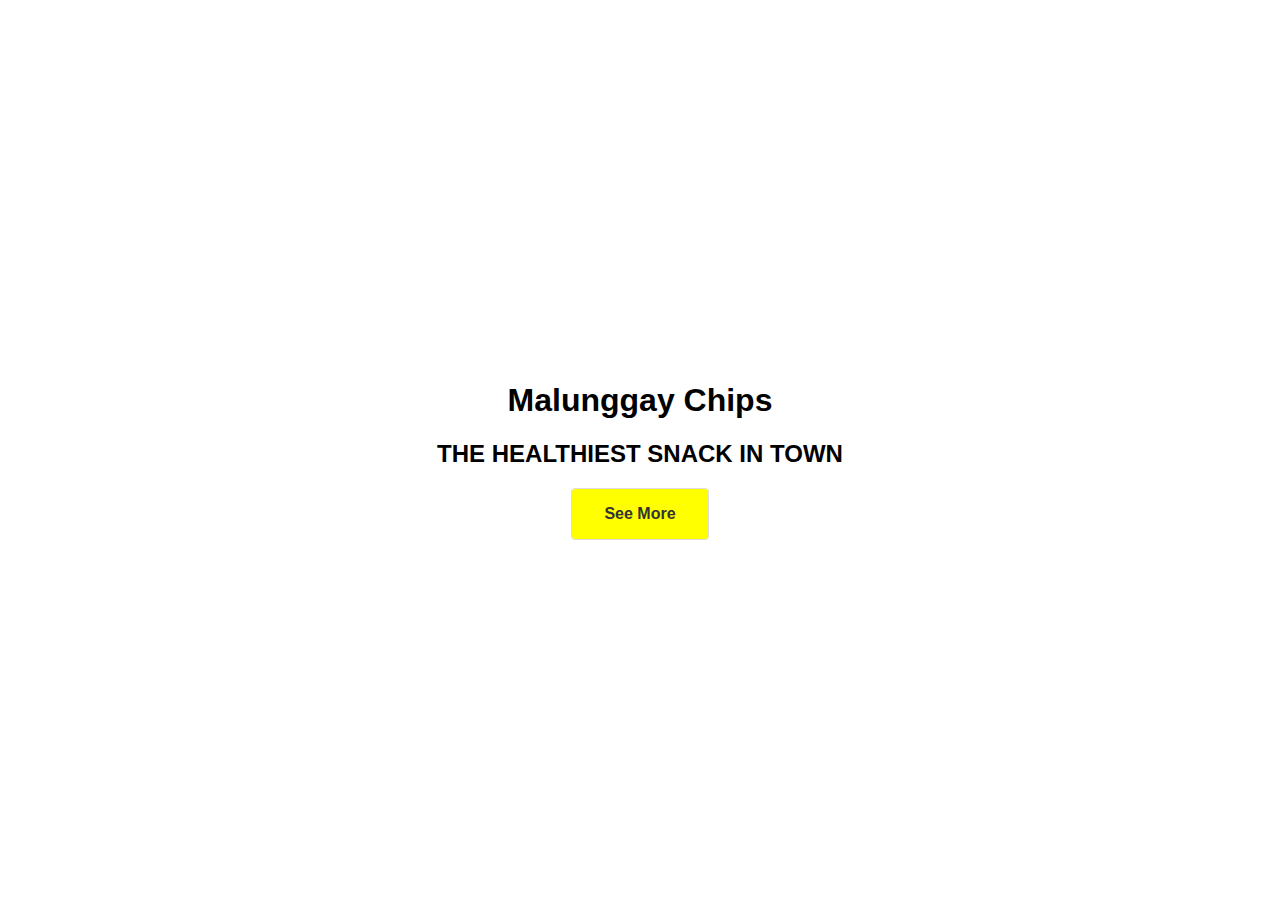
<file: malunggay chips/index.html>
<!DOCTYPE html>
<html lang="en">
<head>
  <meta charset="UTF-8">
  <meta name="viewport" content="width=device-width, initial-scale=1.0">
  <title>Your Page Title</title>
  <link rel="stylesheet" href="style.css">
</head>
<body>
  <header>
    <h1>Malunggay Chips</h1>
    <h2>THE HEALTHIEST SNACK IN TOWN</h2>
    <a href="recipe_list.html" id="see-more-btn">See More</a>
  </header>
</body>
</html>
</file>
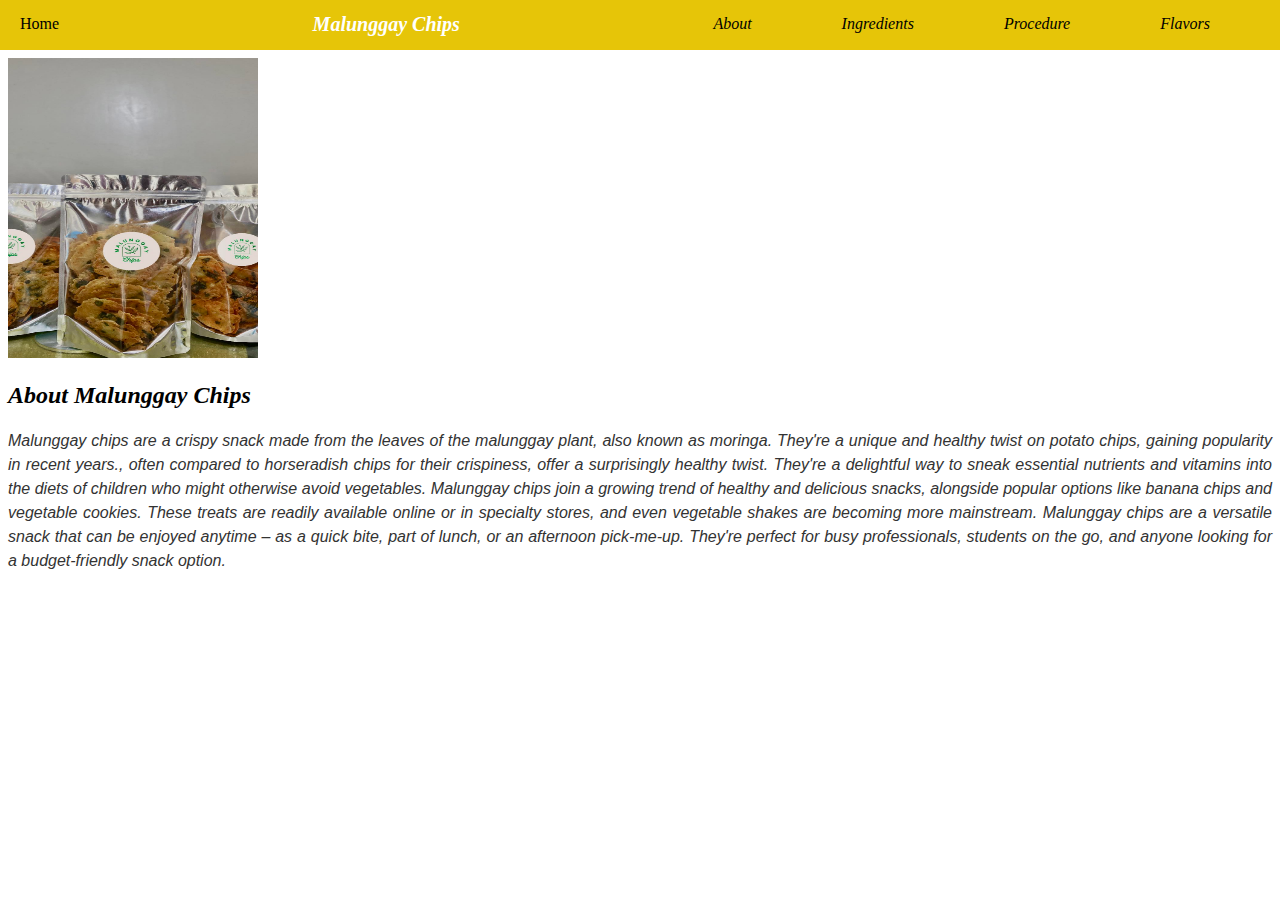
<file: malunggay chips/recipe_list.html>
<!DOCTYPE html>
<html lang="en">
<head>
  <meta charset="UTF-8">
  <meta name="viewport" content="width=device-width, initial-scale=1.0">
  <title>Malunggay Chips Recipes</title>
  <link rel="stylesheet" href="recipe_list.css">
</head>
<body>
  <header>
    <a href="index.html">Home</a>  
    <h1><i>Malunggay Chips<i></h1>
    <nav>
      <a href="#About">About</a>
      <a href="#Ingredients">Ingredients</a>
      <a href="#Procedure">Procedure</a>
      <a href="#Flavors">Flavors</a>
    </nav>
  </header>
  <section id="about">
<img src="chips.jpg" alt="Malunggay Chips Image" class="about-image" width="250" height="300" alt="Malunggay Chips Image" class="center">

     <h2>About Malunggay Chips</h2>
    <div class="text-content">
      <p>Malunggay chips are a crispy snack made from the leaves of the malunggay plant, also known as moringa. They're a unique and healthy twist on potato chips, gaining popularity in recent years., often compared to horseradish chips for their crispiness, offer a surprisingly healthy twist. They're a delightful way to sneak essential nutrients and vitamins into the diets of children who might otherwise avoid vegetables. Malunggay chips join a growing trend of healthy and delicious snacks, alongside popular options like banana chips and vegetable cookies. These treats are readily available online or in specialty stores, and even vegetable shakes are becoming more mainstream. Malunggay chips are a versatile snack that can be enjoyed anytime – as a quick bite, part of lunch, or an afternoon pick-me-up. They're perfect for busy professionals, students on the go, and anyone looking for a budget-friendly snack option.</p>
    </div>
  </section>
</body>
</html>
</file>
<file: malunggay chips/style.css>
/* General Styles */
body {
  font-family: Arial, sans-serif;
  margin: 0;
  padding: 0;
  background-image: url("https://i.ytimg.com/vi/6wOi_UDmWto/hq720.jpg?sqp=-oaymwEhCK4FEIIDSFryq4qpAxMIARUAAAAAGAElAADIQj0AgKJD&rs=AOn4CLB3Mu-4nFy0f9VObb9sf0afe7os-g"); /* Set background image URL */
  background-size: cover; /* Ensures image covers the entire background */
  background-repeat: no-repeat; /* Prevents image repetition */
  background-position: center; /* Centers the image horizontally */
  display: flex; /* Use flexbox for vertical centering (optional) */
  min-height: 100vh; /* Ensures viewport height (optional) */
  justify-content: center; /* Vertically center content (optional) */
  align-items: center; /* Horizontally center content (optional) */
}



/* style.css */
@import url('https://fonts.googleapis.com/css2?family=Oswald:wght@700&display=swap');


#see-more-btn {
  background-color: Yellow;
  padding: 1rem 2rem; /* Adjust padding for spacing as needed */
  color: #333; /* Set text color to dark gray */
  text-decoration: none; /* Remove underline */
  display: inline-block; /* Display as an inline block element */
  border: 1px solid #ddd; /* Add a thin gray border */
  border-radius: 4px; /* Add rounded corners */
  font-weight: bold; /* Make the text bold */
}

h1 {
  font-family: 'Oswald', sans-serif;
  font-weight: bold;
}


p {
  margin-bottom: 0.5rem;
  color: black; /* Light color for better contrast on background image */
}

a {
  color: #333; /* Adjust color as needed */
  text-decoration: none;
  display: inline-block;
  padding: 1rem 2rem; /* Adjust padding for better placement */
  border: none; /* Remove button border (optional) */
  background-color: transparent; /* Transparent background */
}

a:hover {
  color: #000; /* Adjust hover color as needed */
}

img {
  max-width: 100%; /* Remove inline image styles (optional) */
  height: auto; /* Remove inline image styles (optional) */
}

/* Header Styles */
header {
  padding: 0; /* Remove header padding */
  text-align: center;
}

.hero {
  text-align: center; /* Can be removed, redundant */
}

/* Specific Styles (can be removed if not needed) */
.recipe_list.html ul {
  list-style: none;
  padding: 0;
}

.recipe_list.html li {
  margin-bottom: 1rem;
}

#see-recipe-btn {
  background-color: white;  /* Sets the background color to white */
  padding: 1rem 2rem;        /* Adds padding for spacing within the button */
  ...
}
</file>
<file: malunggay chips/recipe_list.css>
/* Style the header */
header {
  background-color: #e6c508; /* Set background color to #e6c508 */
  text-align: left; /* Align content to the left */
  height: 50px; /* Set a height for the header */
  position: fixed; /* Fix the header to the top */
  top: 0; /* Position the top at 0 */
  left: 0; /* Position the left at 0 */
  width: 100%; /* Set width to 100% for full viewport width */
  display: flex; /* Enable flexbox for positioning elements */
  justify-content: space-between; /* Distribute elements horizontally */
}

/* Style the anchor tag (Home link) */
header a {
  margin-top: 15px; /* Adjust margin-top if needed */
  margin-left: 20px; /* Add space to the left of the link */  /* Changed from right to left */
  text-decoration: none; /* Remove underline */
  color: black; /* Set the link text color */
  /* Add hover effect for highlight */
  cursor: pointer; /* Optional: Set cursor to pointer on hover */
  transition: background-color 0.2s ease-in-out; /* Add smooth transition */
}

header a:hover {
  background-color: #d3b77a; /* Set background color on hover */
}

/* Style the navigation (assuming it's a nav element) */
header nav {
  display: flex; /* Enable flexbox for navigation links */
  justify-content: center; /* Center navigation links horizontally */
  align-items: center; /* Align navigation links vertically (optional) */
  flex: 1;
}

/* Style the navigation links (assuming they are anchor tags) */
header nav a {
  margin-right: 70px; /* Add space between links */
  color: black; /* Set text color */
  text-decoration: none; /* Remove underline */
  /* Add hover effect for highlight */
  cursor: pointer; /* Optional: Set cursor to pointer on hover */
  transition: background-color 0.2s ease-in-out; /* Add smooth transition */
}

header nav a:hover {
  background-color: #d3b77a; /* Set background color on hover */
}

/* Style the heading (h1) */
h1 {
  margin-left: 20px; /* Add margin from the left side */
  color: white; /* Set text color to white */
  font-size: 20px; /* Adjust font size if needed */
}

.about-image {
     
  /* Existing styles */
   
  margin-top: 50px; /* Adjust the value to lower the image (e.g., 10px, 30px) */
}

p {
  /* Adjust these properties as needed */
  text-align: justify;
  font-family: Arial, sans-serif; /* Set the font family */
  font-size: 16px; /* Set the font size */
  line-height: 1.5; /* Set the line spacing */
  margin-top: 0; /* Remove any default top margin */
  margin-bottom: 20px; /* Add some bottom margin */
  color: #333; /* Set the text color (dark gray) */
}
</file>
